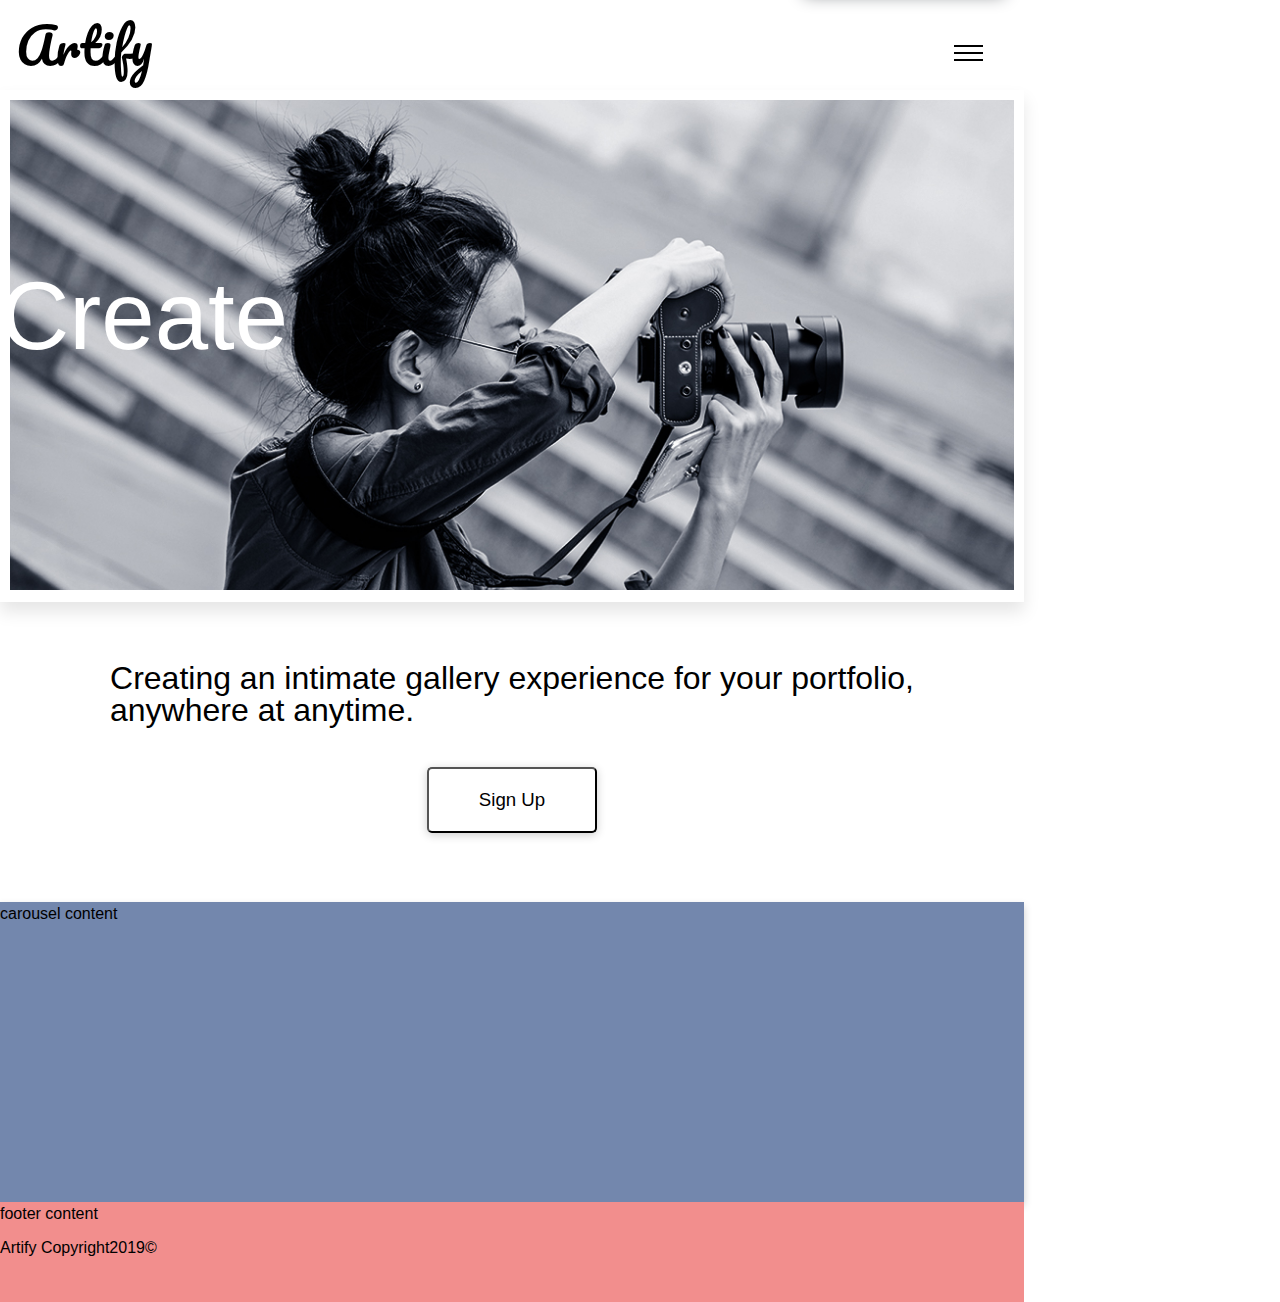
<file: index.html>
<!doctype html>

<html lang="en">

<head>
  <meta charset="utf-8">
  <meta name="viewport" content="width=device-width, initial-scale=1.0">

  <title>Artify</title>
  <!-- fonts -->
  <link href="https://fonts.googleapis.com/css?family=Pacifico&display=swap" rel="stylesheet">
  <link href="css/index.css" rel="stylesheet">

  <!--[if lt IE 9]>
    <script src="https://cdnjs.cloudflare.com/ajax/libs/html5shiv/3.7.3/html5shiv.js"></script>
  <![endif]-->
</head>

<body>
  <!-- artify container -->
  <div class="artfiy-container">
    <!-- navigation -->
    <header>
      <!-- mobile dropdown header -->
      <div class="container">
        <h1>Artify</h1>
        <div class="content"> 
          <nav role="navigation">
            <div id="menuToggle">
              <input type="checkbox" />
              <span></span>
              <span></span>
              <span></span>
              <ul id="menu">
                <li><a class="active" href="index.html"> Home</a></li>
                <li><a class="active" href="about.html"> About Us</a></li>
                <li><a class="active" href="blog.html"> Blog</a></li>
                <li><a class="active" href="login.html"> Log In</a></li>
                <li><a class="active" href="signup.html"> Sign Up</a></li>
              </ul>
            </div>
          </nav>
        </div>
      </div>

    </header>
    <!-- landing page  -->
    <div class="cta-wrap">
      <img src="img/photographer.jpg">
      <div class="cta-text">
        <p class="img-text"><b>Create</b></p>
        <!-- <a href='#'></a><button class="signup-btn"> Log In</button> -->
      </div>
    </div>
    <!-- mission statement, button for log in and sign up. -->
    <div class="mission-statement">
      <div class="ms-text">
        <h2 class="ms"><b>Creating an intimate gallery experience for your portfolio,
            <br> anywhere at anytime.</b></h2>
      </div>
      <div class="btn-container">
        <a href='#'><button class="signup-btn"> Sign Up</button></a>
      </div>
    </div>
    <section class="carousel">
      <p>carousel content</p>
      <!-- carousel -->
    </section>
    <section class="footer">
      <p>footer content</p>
      <p>Artify Copyright2019&copy;</p> <!-- copyright -->
      <!-- footer -->

      <!-- icons -->

      <!-- <ul>
      <li>    <img src="design files/social media icons/32/behance.png">
</li>
      <li>    <img src="design files/social media icons/32/dribbble.png">
</li>
      <li>    <img src="design files/social media icons/32/instagram.png">
</li>
</ul> -->
    </section>





  </div>
</body>

</html>
</file>
<file: css/index.css>
/* http://meyerweb.com/eric/tools/css/reset/ 
   v2.0 | 20110126
   License: none (public domain)
*/

html, body, div, span, applet, object, iframe,
h1, h2, h3, h4, h5, h6, p, blockquote, pre,
a, abbr, acronym, address, big, cite, code,
del, dfn, em, img, ins, kbd, q, s, samp,
small, strike, strong, sub, sup, tt, var,
b, u, i, center,
dl, dt, dd, ol, ul, li,
fieldset, form, label, legend,
table, caption, tbody, tfoot, thead, tr, th, td,
article, aside, canvas, details, embed, 
figure, figcaption, footer, header, hgroup, 
menu, nav, output, ruby, section, summary,
time, mark, audio, video {
	margin: 0;
	padding: 0;
	border: 0;
	font-size: 100%;
	font: inherit;
	vertical-align: baseline;
}
/* HTML5 display-role reset for older browsers */
article, aside, details, figcaption, figure, 
footer, header, hgroup, menu, nav, section {
	display: block;
}
body {
	line-height: 1;
}
ol, ul {
	list-style: none;
}
blockquote, q {
	quotes: none;
}
blockquote:before, blockquote:after,
q:before, q:after {
	content: '';
	content: none;
}
table {
	border-collapse: collapse;
	border-spacing: 0;
}


/* global styling */
/* body */
* {
    box-sizing: border-box;
  }
  
  html {
    font-size: 62.5%;
  }
  

  /* typography */

  html, body, h2, h3, h4, h5 {
    font-family: 'Noto Sans TC', sans-serif;
  }
  h1 {
    font-family: 'Pacifico', cursive;
    font-size: 5rem; 
  }
  h2 {
    font-size: 3.2rem;
    padding-bottom: 10px;
  } 
  h4 {
    font-size: 2.5rem;
    padding-bottom: 10px;
  }
  p {
    line-height: 1.5;
    font-size: 1.6rem;
    padding-bottom: 10px;
  }
  /* typography */


  img {
    max-width: 100%;
    height: auto;
  }
  
  body {
    max-width: 1024px;
  }
  .artify-container {
      max-width: 1024px;
      max-height: 2000px;   /* this can be subject to change when the rest of the code is implemented */

  }
  /* noavigation mobile */
  /* dropdown navigation menu */
a {
    text-decoration: none;
    color: black;
    opacity:1;
    font-size: 1.5em;
    transition: 200ms;
  }
 a:hover {
    color: #f8c667;
  }
ul {
    padding: 0;
    list-style-type: none;
  }
  .container {
    Display: flex;
    flex-direction: row;
    width: 100%;
    height: 100%;
    justify-content: flex-end;
    align-items: center;
    background-color: white;
  }
  .content {
    width: 100%;
    height: 100%;
    background-color: white;
  }
  nav {
    display: flex;
    width: 100%;
    justify-content: flex-end;
    height: 50px;
  }
  #menuToggle {
    display: flex;
    flex-direction: column;
    position: relative;
    top: 25px;
    right: 25px;
    z-index: 1;
    user-select: none;
  }
  #menuToggle input {
    display: flex;
    width: 40px;
    height: 32px;
    position: absolute;
    cursor: pointer;
    opacity: 0;
    z-index: 2;
  }
  #menuToggle span {
    display: flex;
    width: 29px;
    height: 2px;
    margin-bottom: 5px;
    position: relative;
    background: black;
    z-index: 1;
    transform-origin: 5px 0px;
    transition: transform 0.5s cubic-bezier(0.77,0.2,0.05,1.0),
                background 0.5s cubic-bezier(0.77,0.2,0.05,1.0),
                opacity 0.55s ease;
  }
  #menuToggle span:first-child {
    transform-origin: 0% 0%;
  }
  #menuToggle span:nth-last-child(2) {
    transform-origin: 0% 100%;
  }
  #menuToggle input:checked ~ span {
    opacity: 1;
    transform: rotate(45deg) translate(-3px, -1px);
    background: #36383F;
  }
  #menuToggle input:checked ~ span:nth-last-child(3) {
    opacity: 0;
    transform: rotate(0deg) scale(0.2, 0.2);
  }
  #menuToggle input:checked ~ span:nth-last-child(2) {
    transform: rotate(-45deg) translate(0, -1px);
  }
  #menu {
    position: absolute;
    width: 200px;
    height: 400px;
    box-shadow: 0 0 16px #85888C;
    margin: -50px 0 0 -150px;
    padding: 20px;
    padding-top: 100px;
    background-color: white;
    transform-origin: 0% 0%;
    transform: translate(0, -100%);
    transition: transform 0.5s cubic-bezier(0.77,0.2,0.05,1.0);
  }
  #menu li {
    padding: 20px 0;
    transition-delay: 2s;
  }
  #menuToggle input:checked ~ ul {
    transform: none;
  }
/* dropdown navigation menu */

/*  { BREAKPOINT ---------------
    @media (min-width: 1024px){
        @media (min-width: 800px){
            @media (min-width: 500px){
tablet, mobile
} */

/* cta content container - parent */
.cta-wrap { /* cta img text container*/
    position: relative;
    display: inline-block;
    padding: 1%;
    box-shadow: 0 10px 16px 0 rgba(0,0,0,0.1);

}
/* text container. child */
.cta-text {  
    position: absolute;
    z-index: 999;
    margin: 0 auto;
    left: 0;
    right: 50%;
    top: 30%;
    width: 50%;
}
.img-text {
    font-size: 72pt;
    color: white;
}

/* mission statement container */
.mission-statement {
    width: 100%;
    height: 300px;
    display: flex;
    flex-direction: column;
    justify-content: center;
    align-items: center;
}
/* text container */
.ms-text { 
    padding: 1%;
    background-color: white;
    color:  black;
}
/* button container */
.btn-container { 
    padding: 1%;
    margin: 1%;
}
.signup-btn {
    color: black;
    background-color: white;
    padding: 20px 50px;
    border-radius: 5px;
    font-size: 14pt;
    box-shadow: 0 2px 10px 0 rgba(0,0,0,0.2);

}
.signup-btn:hover {
    color: #f8c667;
    background-color: white;
    border-color: #f8c667;
    box-shadow: none;
}





/* placement divs - not required specs. just have it to see content on page*/
.carousel {
    width: 100%;
    height: 300px;
    background-color: #7387ad;
    box-shadow: 0 4px 8px 0 rgba(0.8,0,0,0.2);
}
/* placement divs */
.footer {
    width: 100%;
    height: 100px;
    background-color: #f28e8d;
}





/* about us styling --------*/
.about-artify {
    display: inline-block;
    padding: 2%;
}


.about-wrap {    /* about us card layout */
    display: flex;
    flex-wrap: wrap;
    flex-direction: row;
    justify-content: center;
    width: 100%;
}
/* about-wrap tablet breakpoint */
@media (max-width: 800px) { 
    .about-wrap {
        width: ;
        
    } 
    
}
/* mobile breakpoint*/
@media (max-width: 500px) { 
    .about-wrap {
        flex-direction: column;
        
    } 
}
.card { /* to create card effect */
    box-shadow: 0 4px 8px 0 rgba(0,0,0,0.2);
    transition: 0.3s;
    width: 40%;
    height: 20%;
    background-color: white;
    margin: 1%;
  }
  @media (max-width: 800px) {
      .card {
          width: 75%;
      }
  }
  @media (max-width: 500px) {
    .card {
        width: 100%;
    }  
    
  }

/* shadow to give card effect. */
/* or overlay?? */
/* opacity: 0.4; for overlay*/
  .card:hover { 
    box-shadow: 0 8px 16px 0 rgba(0,0,0,0.6);
}
  /* a lil space for content -- add social media  */
  .container {
    padding: 20px 16px;
  }
  .container a:hover {
      opacity: 0.5;
  }
</file>
